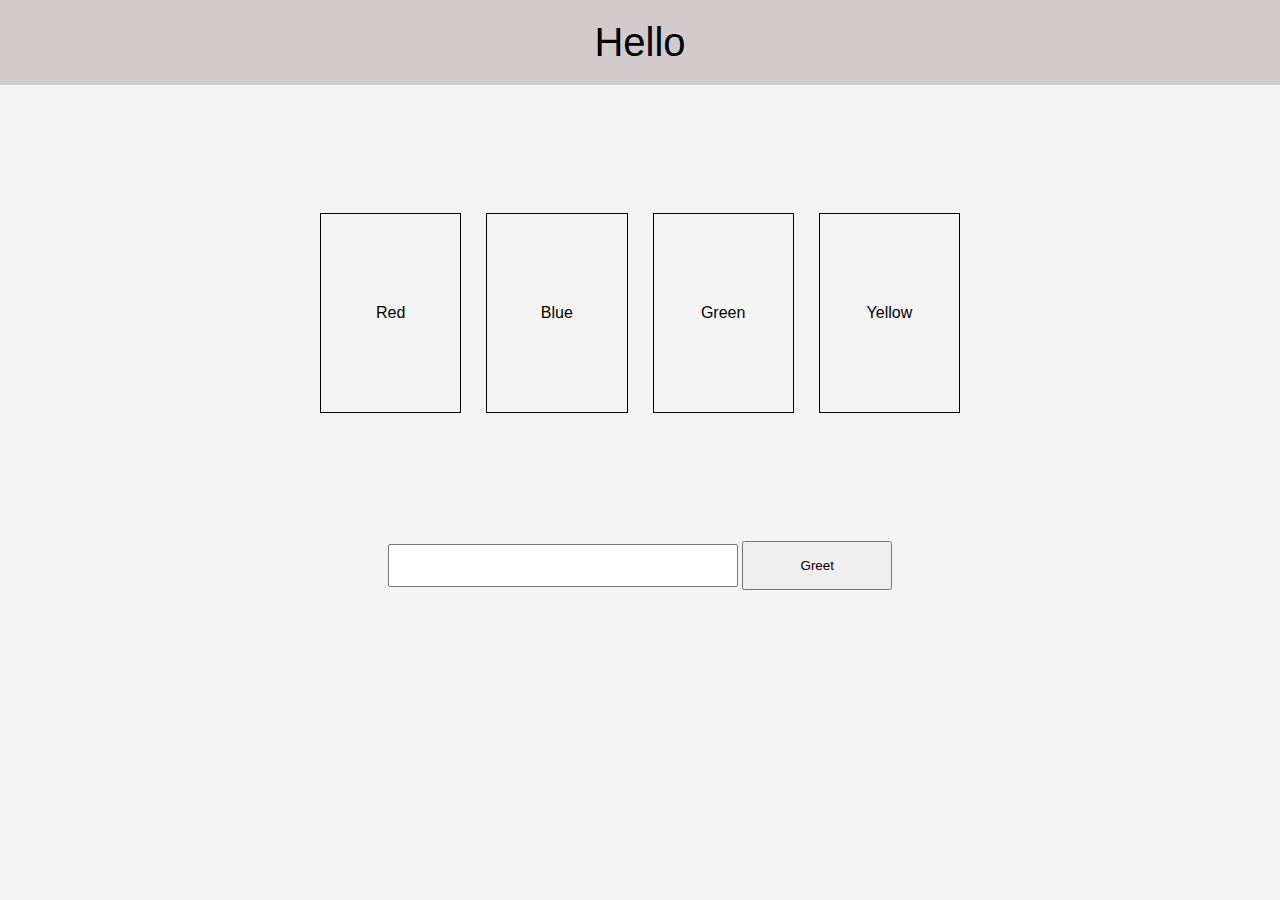
<file: Task-3.html>
<!DOCTYPE html>
<html lang="en">

<head>
  <meta charset="UTF-8">
  <meta name="viewport" content="width=device-width, initial-scale=1.0">
  <title>DOM Implementation</title>
  <link rel="stylesheet" href="styles.css">
</head>

<body>
  <header>
    <div class="greeting-container">
      <div>Hello</div>
      <div id="greeting-text"></div>
    </div>
  </header>
  <section>
    <div class="container">
      <div class="box" id="red">Red</div>
      <div class="box" id="blue">Blue</div>
      <div class="box" id="green">Green</div>
      <div class="box" id="yellow">Yellow</div>
    </div>
  </section>
  <section>
    <div class="input-form-container">
      <form id="text-1-form">
        <input type="text" class="input-texts" id="input-1">
        <button type="button" class="btn primary"
          id="greet-button">Greet</button>
      </form>
    </div>
  </section>
  <script src="script.js"></script>
</body>

</html>
</file>
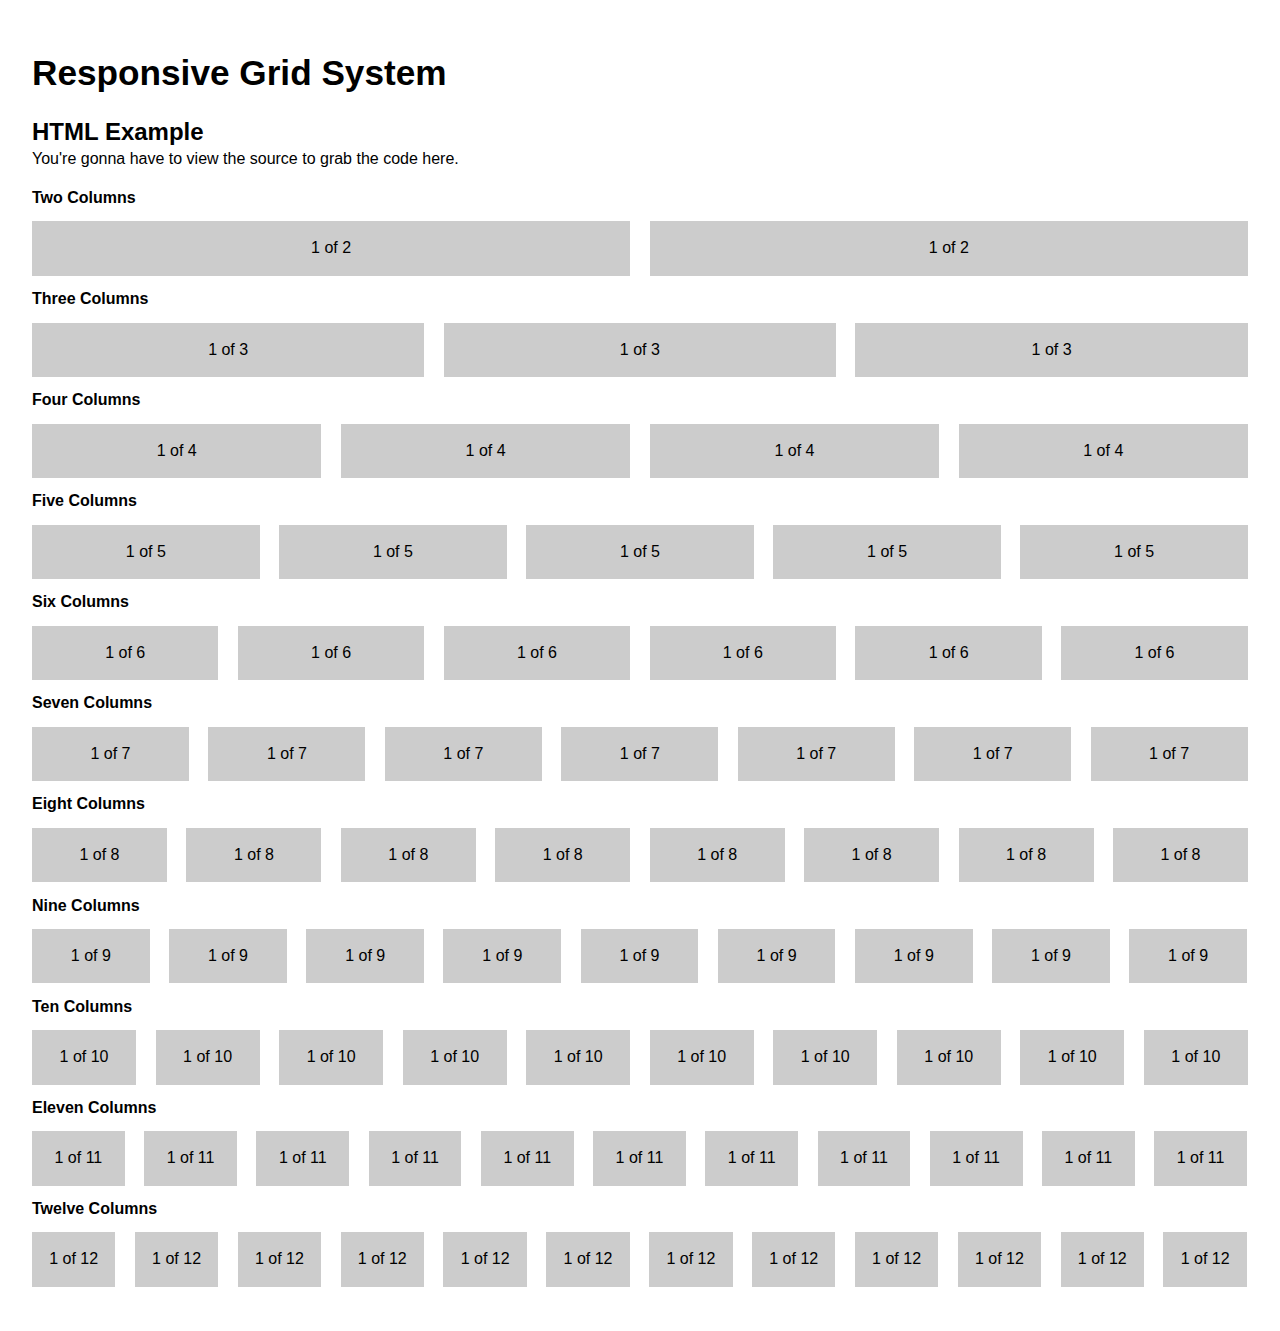
<file: laundry-services-project/vendors/css/responsivegridsystem/responsivegridsystem.html>
<!DOCTYPE html>
<!-- HTML5 Boilerplate -->
<!--[if lt IE 7]>      <html class="no-js lt-ie9 lt-ie8 lt-ie7"> <![endif]-->
<!--[if IE 7]>         <html class="no-js lt-ie9 lt-ie8"> <![endif]-->
<!--[if IE 8]>         <html class="no-js lt-ie9"> <![endif]-->
<!--[if gt IE 8]><!--> <html class="no-js"> <!--<![endif]-->

<head>

	<meta charset="utf-8">
	<!-- Always force latest IE rendering engine & Chrome Frame -->
	<meta http-equiv="X-UA-Compatible" content="IE=edge,chrome=1">

	<title>Example of the Responsive Grid System</title>
	<meta name="description" content="This is the Responsive Grid System, a quick, easy and flexible way to create a responsive web site.">
	<meta name="keywords" content="responsive, grid, system, web design">

	<meta name="author" content="www.grahamrobertsonmiller.co.uk">

	<meta http-equiv="cleartype" content="on">

	<link rel="shortcut icon" href="/favicon.ico">

	<!-- Responsive and mobile friendly stuff -->
	<meta name="HandheldFriendly" content="True">
	<meta name="MobileOptimized" content="320">
	<meta name="viewport" content="width=device-width, initial-scale=1.0">

	<!-- Stylesheets -->
	<link rel="stylesheet" href="css/html5reset.css" media="all">
	<link rel="stylesheet" href="css/col.css" media="all">
	<link rel="stylesheet" href="css/2cols.css" media="all">
	<link rel="stylesheet" href="css/3cols.css" media="all">
	<link rel="stylesheet" href="css/4cols.css" media="all">
	<link rel="stylesheet" href="css/5cols.css" media="all">
	<link rel="stylesheet" href="css/6cols.css" media="all">
	<link rel="stylesheet" href="css/7cols.css" media="all">
	<link rel="stylesheet" href="css/8cols.css" media="all">
	<link rel="stylesheet" href="css/9cols.css" media="all">
	<link rel="stylesheet" href="css/10cols.css" media="all">
	<link rel="stylesheet" href="css/11cols.css" media="all">
	<link rel="stylesheet" href="css/12cols.css" media="all">

	<style type="text/css">

	/*  
	======================== 
	- Note: These styles are just to pretty the basic page up a bit.
	You should ignore these when copying and pasting into your site 
	because your stylesheet should take care of making it look pretty!
	======================== 
	*/
	body { padding:2em; font : 100%/1.4 'Helvetica Neue', arial, helvetica, helve, sans-serif; 	
 }
	h1 { font-size:2.2em; padding:0 0 .5em 0; }
	h2 { font-size:1.5em; }
	.header { padding:1em 0; }
	.col { background: #ccc; padding:1em 0; text-align:center;}

	</style>

</head>

<body>


		<div class="header">
		<h1>Responsive Grid System</h1>
		<h2>HTML Example</h2>
		<p>You're gonna have to view the source to grab the code here.</p>
		</div>

				<div class="section group">
				<h3>Two Columns</h3>
				</div>

				<div class="section group">
					<div class="col span_1_of_2">
					1 of 2
					</div>
					<div class="col span_1_of_2">
					1 of 2
					</div>
				</div>

				<div class="section group">
				<h3>Three Columns</h3>
				</div>

				<div class="section group">
					<div class="col span_1_of_3">
					1 of 3
					</div>
					<div class="col span_1_of_3">
					1 of 3
					</div>
					<div class="col span_1_of_3">
					1 of 3
					</div>
				</div>

				<div class="section group">
				<h3>Four Columns</h3>
				</div>

				<div class="section group">
					<div class="col span_1_of_4">
					1 of 4
					</div>
					<div class="col span_1_of_4">
					1 of 4
					</div>
					<div class="col span_1_of_4">
					1 of 4
					</div>
					<div class="col span_1_of_4">
					1 of 4
					</div>
				</div>

				<div class="section group">
				<h3>Five Columns</h3>
				</div>

				<div class="section group">
					<div class="col span_1_of_5">
					1 of 5
					</div>
					<div class="col span_1_of_5">
					1 of 5
					</div>
					<div class="col span_1_of_5">
					1 of 5
					</div>
					<div class="col span_1_of_5">
					1 of 5
					</div>
					<div class="col span_1_of_5">
					1 of 5
					</div>
				</div>

				<div class="section group">
				<h3>Six Columns</h3>
				</div>

				<div class="section group">
					<div class="col span_1_of_6">
					1 of 6
					</div>
					<div class="col span_1_of_6">
					1 of 6
					</div>
					<div class="col span_1_of_6">
					1 of 6
					</div>
					<div class="col span_1_of_6">
					1 of 6
					</div>
					<div class="col span_1_of_6">
					1 of 6
					</div>
					<div class="col span_1_of_6">
					1 of 6
					</div>
				</div>

				<div class="section group">
				<h3>Seven Columns</h3>
				</div>

				<div class="section group">
					<div class="col span_1_of_7">
					1 of 7
					</div>
					<div class="col span_1_of_7">
					1 of 7
					</div>
					<div class="col span_1_of_7">
					1 of 7
					</div>
					<div class="col span_1_of_7">
					1 of 7
					</div>
					<div class="col span_1_of_7">
					1 of 7
					</div>
					<div class="col span_1_of_7">
					1 of 7
					</div>
					<div class="col span_1_of_7">
					1 of 7
					</div>
				</div>

				<div class="section group">
				<h3>Eight Columns</h3>
				</div>

				<div class="section group">
					<div class="col span_1_of_8">
					1 of 8
					</div>
					<div class="col span_1_of_8">
					1 of 8
					</div>
					<div class="col span_1_of_8">
					1 of 8
					</div>
					<div class="col span_1_of_8">
					1 of 8
					</div>
					<div class="col span_1_of_8">
					1 of 8
					</div>
					<div class="col span_1_of_8">
					1 of 8
					</div>
					<div class="col span_1_of_8">
					1 of 8
					</div>
					<div class="col span_1_of_8">
					1 of 8
					</div>
				</div>

				<div class="section group">
				<h3>Nine Columns</h3>
				</div>

				<div class="section group">
					<div class="col span_1_of_9">
					1 of 9
					</div>
					<div class="col span_1_of_9">
					1 of 9
					</div>
					<div class="col span_1_of_9">
					1 of 9
					</div>
					<div class="col span_1_of_9">
					1 of 9
					</div>
					<div class="col span_1_of_9">
					1 of 9
					</div>
					<div class="col span_1_of_9">
					1 of 9
					</div>
					<div class="col span_1_of_9">
					1 of 9
					</div>
					<div class="col span_1_of_9">
					1 of 9
					</div>
					<div class="col span_1_of_9">
					1 of 9
					</div>
				</div>

				<div class="section group">
				<h3>Ten Columns</h3>
				</div>

				<div class="section group">
					<div class="col span_1_of_10">
					1 of 10
					</div>
					<div class="col span_1_of_10">
					1 of 10
					</div>
					<div class="col span_1_of_10">
					1 of 10
					</div>
					<div class="col span_1_of_10">
					1 of 10
					</div>
					<div class="col span_1_of_10">
					1 of 10
					</div>
					<div class="col span_1_of_10">
					1 of 10
					</div>
					<div class="col span_1_of_10">
					1 of 10
					</div>
					<div class="col span_1_of_10">
					1 of 10
					</div>
					<div class="col span_1_of_10">
					1 of 10
					</div>
					<div class="col span_1_of_10">
					1 of 10
					</div>
				</div>

				<div class="section group">
				<h3>Eleven Columns</h3>
				</div>

				<div class="section group">
					<div class="col span_1_of_11">
					1 of 11
					</div>
					<div class="col span_1_of_11">
					1 of 11
					</div>
					<div class="col span_1_of_11">
					1 of 11
					</div>
					<div class="col span_1_of_11">
					1 of 11
					</div>
					<div class="col span_1_of_11">
					1 of 11
					</div>
					<div class="col span_1_of_11">
					1 of 11
					</div>
					<div class="col span_1_of_11">
					1 of 11
					</div>
					<div class="col span_1_of_11">
					1 of 11
					</div>
					<div class="col span_1_of_11">
					1 of 11
					</div>
					<div class="col span_1_of_11">
					1 of 11
					</div>
					<div class="col span_1_of_11">
					1 of 11
					</div>
				</div>


				<div class="section group">
				<h3>Twelve Columns</h3>
				</div>

				<div class="section group">
					<div class="col span_1_of_12">
					1 of 12
					</div>
					<div class="col span_1_of_12">
					1 of 12
					</div>
					<div class="col span_1_of_12">
					1 of 12
					</div>
					<div class="col span_1_of_12">
					1 of 12
					</div>
					<div class="col span_1_of_12">
					1 of 12
					</div>
					<div class="col span_1_of_12">
					1 of 12
					</div>
					<div class="col span_1_of_12">
					1 of 12
					</div>
					<div class="col span_1_of_12">
					1 of 12
					</div>
					<div class="col span_1_of_12">
					1 of 12
					</div>
					<div class="col span_1_of_12">
					1 of 12
					</div>
					<div class="col span_1_of_12">
					1 of 12
					</div>
					<div class="col span_1_of_12">
					1 of 12
					</div>
				</div>
</body>
</html>
</file>
<file: styles.css>
* {
  margin: 0;
  padding: 0;
  box-sizing: border-box;
}

body {
  font-family: Arial, sans-serif;
  background-color: #f4f4f4;
  display: flex;
  flex-direction: column;
  height: 100vh;
}

header {
  background-color: #d1cbcb;
  color: #ffffff;
  padding: 20px 0;
  text-align: center;
}

.greeting-container {
  display: flex;
  align-items: center;
  justify-content: center;
  font-size: 2.5rem;
  color: black;
}

section {
  margin-top: 8rem;
  text-align: center;
}

.container {
  display: flex;
  justify-content: space-between;
  gap: 25px;
  width: 50%;
  margin: auto;
}

.box {
  border: 1px solid black;
  display: flex;
  justify-content: center;
  align-items: center;
  width: 200px;
  height: 200px;
}

.input-texts {
  width: 350px;
  padding: 12px 10px;
}

.btn {
  padding: 15px 10px;
  width: 150px;
}
</file>
<file: laundry-services-project/vendors/css/responsivegridsystem/css/col.css>
/*  SECTIONS  ============================================================================= */

.section {
	clear: both;
	padding: 0px;
	margin: 0px;
}

/*  GROUPING  ============================================================================= */


.group:before,
.group:after {
    content:"";
    display:table;
}
.group:after {
    clear:both;
}
.group {
    zoom:1; /* For IE 6/7 (trigger hasLayout) */
}

/*  GRID COLUMN SETUP   ==================================================================== */

.col {
	display: block;
	float:left;
	margin: 1% 0 1% 1.6%;
}

.col:first-child { margin-left: 0; } /* all browsers except IE6 and lower */


/*  REMOVE MARGINS AS ALL GO FULL WIDTH AT 480 PIXELS */

@media only screen and (max-width: 480px) {
	.col { 
		margin: 1% 0 1% 0%;
	}
}
</file>
<file: laundry-services-project/vendors/css/responsivegridsystem/css/2cols.css>
/*  GRID OF TWO   ============================================================================= */


.span_2_of_2 {
	width: 100%;
}

.span_1_of_2 {
	width: 49.2%;
}

/*  GO FULL WIDTH AT LESS THAN 480 PIXELS */

@media only screen and (max-width: 480px) {
	.span_2_of_2 {
		width: 100%; 
	}
	.span_1_of_2 {
		width: 100%; 
	}
}
</file>
<file: laundry-services-project/vendors/css/responsivegridsystem/css/3cols.css>
/*  GRID OF THREE   ============================================================================= */

	
.span_3_of_3 {
	width: 100%; 
}

.span_2_of_3 {
	width: 66.13%; 
}

.span_1_of_3 {
	width: 32.26%; 
}


/*  GO FULL WIDTH AT LESS THAN 480 PIXELS */

@media only screen and (max-width: 480px) {
	.span_3_of_3 {
		width: 100%; 
	}
	.span_2_of_3 {
		width: 100%; 
	}
	.span_1_of_3 {
		width: 100%;
	}
}
</file>
<file: laundry-services-project/vendors/css/responsivegridsystem/css/4cols.css>
/*  GRID OF FOUR   ============================================================================= */

	
.span_4_of_4 {
	width: 100%; 
}

.span_3_of_4 {
	width: 74.6%; 
}

.span_2_of_4 {
	width: 49.2%; 
}

.span_1_of_4 {
	width: 23.8%; 
}


/*  GO FULL WIDTH AT LESS THAN 480 PIXELS */

@media only screen and (max-width: 480px) {
	.span_4_of_4 {
		width: 100%; 
	}
	.span_3_of_4 {
		width: 100%; 
	}
	.span_2_of_4 {
		width: 100%; 
	}
	.span_1_of_4 {
		width: 100%; 
	}
}
</file>
<file: laundry-services-project/vendors/css/responsivegridsystem/css/5cols.css>
/*  GRID OF FIVE   ============================================================================= */

	
.span_5_of_5 {
	width: 100%;
}

.span_4_of_5 {
  	width: 79.68%; 
}

.span_3_of_5 {
  	width: 59.36%; 
}

.span_2_of_5 {
  	width: 39.04%;
}

.span_1_of_5 {
  	width: 18.72%;
}


/*  GO FULL WIDTH AT LESS THAN 480 PIXELS */

@media only screen and (max-width: 480px) {
	.span_5_of_5 {
		width: 100%; 
	}
	.span_4_of_5 {
		width: 100%; 
	}
	.span_3_of_5 {
		width: 100%; 
	}
	.span_2_of_5 {
		width: 100%; 
	}
	.span_1_of_5 {
		width: 100%; 
	}
}
</file>
<file: laundry-services-project/vendors/css/responsivegridsystem/css/6cols.css>
/*  GRID OF SIX   ============================================================================= */


.span_6_of_6 {
	width: 100%;
}

.span_5_of_6 {
  	width: 83.06%;
}

.span_4_of_6 {
  	width: 66.13%;
}

.span_3_of_6 {
  	width: 49.2%;
}

.span_2_of_6 {
  	width: 32.26%;
}

.span_1_of_6 {
  	width: 15.33%;
}


/*  GO FULL WIDTH AT LESS THAN 480 PIXELS */

@media only screen and (max-width: 480px) {
	.span_6_of_6 {
		width: 100%; 
	}
	.span_5_of_6 {
		width: 100%; 
	}
	.span_4_of_6 {
		width: 100%; 
	}
	.span_3_of_6 {
		width: 100%; 
	}
	.span_2_of_6 {
		width: 100%; 
	}
	.span_1_of_6 {
		width: 100%; 
	}
}
</file>
<file: laundry-services-project/vendors/css/responsivegridsystem/css/7cols.css>
/*  GRID OF SEVEN   ============================================================================= */


.span_7_of_7 {
	width: 100%;
}

.span_6_of_7 {
	width: 85.48%;
}

.span_5_of_7 {
  	width: 70.97%;
}

.span_4_of_7 {
  	width: 56.45%;
}

.span_3_of_7 {
  	width: 41.94%;
}

.span_2_of_7 {
  	width: 27.42%;
}

.span_1_of_7 {
  	width: 12.91%;
}


/*  GO FULL WIDTH AT LESS THAN 480 PIXELS */

@media only screen and (max-width: 480px) {
	.span_7_of_7 {
		width: 100%; 
	}
	.span_6_of_7 {
		width: 100%; 
	}
	.span_5_of_7 {
		width: 100%; 
	}
	.span_4_of_7 {
		width: 100%; 
	}
	.span_3_of_7 {
		width: 100%; 
	}
	.span_2_of_7 {
		width: 100%; 
	}
	.span_1_of_7 {
		width: 100%; 
	}
}
</file>
<file: laundry-services-project/vendors/css/responsivegridsystem/css/8cols.css>
/*  GRID OF EIGHT   ============================================================================= */

	
.span_8_of_8 {
	width: 100%;
}

.span_7_of_8 {
	width: 87.3%; 
}

.span_6_of_8 {
	width: 74.6%; 
}

.span_5_of_8 {
	width: 61.9%; 
}

.span_4_of_8 {
	width: 49.2%; 
}

.span_3_of_8 {
	width: 36.5%;
}

.span_2_of_8 {
	width: 23.8%; 
}

.span_1_of_8 {
	width: 11.1%; 
}


/*  GO FULL WIDTH AT LESS THAN 480 PIXELS */

@media only screen and (max-width: 480px) {
	.span_8_of_8 {
		width: 100%; 
	}
	.span_7_of_8 {
		width: 100%; 
	}
	.span_6_of_8 {
		width: 100%; 
	}
	.span_5_of_8 {
		width: 100%; 
	}
	.span_4_of_8 {
		width: 100%; 
	}
	.span_3_of_8 {
		width: 100%; 
	}
	.span_2_of_8 {
		width: 100%; 
	}
	.span_1_of_8 {
		width: 100%; 
	}
}
</file>
<file: laundry-services-project/vendors/css/responsivegridsystem/css/9cols.css>
/*  GRID OF NINE   ============================================================================= */


.span_9_of_9 {
	width: 100%;
}

.span_8_of_9 {
	width: 88.71%;
}

.span_7_of_9 {
	width: 77.42%; 
}

.span_6_of_9 {
	width: 66.13%; 
}

.span_5_of_9 {
	width: 54.84%; 
}

.span_4_of_9 {
	width: 43.55%; 
}

.span_3_of_9 {
	width: 32.26%;
}

.span_2_of_9 {
	width: 20.97%; 
}

.span_1_of_9 {
	width: 9.68%; 
}


/*  GO FULL WIDTH AT LESS THAN 480 PIXELS */

@media only screen and (max-width: 480px) {
	.span_9_of_9 {
		width: 100%; 
	}
	.span_8_of_9 {
		width: 100%; 
	}
	.span_7_of_9 {
		width: 100%; 
	}
	.span_6_of_9 {
		width: 100%; 
	}
	.span_5_of_9 {
		width: 100%; 
	}
	.span_4_of_9 {
		width: 100%; 
	}
	.span_3_of_9 {
		width: 100%; 
	}
	.span_2_of_9 {
		width: 100%; 
	}
	.span_1_of_9 {
		width: 100%; 
	}
}
</file>
<file: laundry-services-project/vendors/css/responsivegridsystem/css/10cols.css>
/*  GRID OF TEN   ============================================================================= */


.span_10_of_10 {
	width: 100%;
}

.span_9_of_10 {
	width: 89.84%;
}

.span_8_of_10 {
	width: 79.68%;
}

.span_7_of_10 {
	width: 69.52%; 
}

.span_6_of_10 {
	width: 59.36%; 
}

.span_5_of_10 {
	width: 49.2%; 
}

.span_4_of_10 {
	width: 39.04%; 
}

.span_3_of_10 {
	width: 28.88%;
}

.span_2_of_10 {
	width: 18.72%; 
}

.span_1_of_10 {
	width: 8.56%; 
}


/*  GO FULL WIDTH AT LESS THAN 480 PIXELS */

@media only screen and (max-width: 480px) {
	.span_10_of_10 {
		width: 100%; 
	}
	.span_9_of_10 {
		width: 100%; 
	}
	.span_8_of_10 {
		width: 100%; 
	}
	.span_7_of_10 {
		width: 100%; 
	}
	.span_6_of_10 {
		width: 100%; 
	}
	.span_5_of_10 {
		width: 100%; 
	}
	.span_4_of_10 {
		width: 100%; 
	}
	.span_3_of_10 {
		width: 100%; 
	}
	.span_2_of_10 {
		width: 100%; 
	}
	.span_1_of_10 {
		width: 100%; 
	}
}
</file>
<file: laundry-services-project/vendors/css/responsivegridsystem/css/11cols.css>
/*  GRID OF ELEVEN   ============================================================================= */

.span_11_of_11 {
	width: 100%;
}

.span_10_of_11 {
	width: 90.76%;
}

.span_9_of_11 {
	width: 81.52%;
}

.span_8_of_11 {
	width: 72.29%;
}

.span_7_of_11 {
	width: 63.05%; 
}

.span_6_of_11 {
	width: 53.81%; 
}

.span_5_of_11 {
	width: 44.58%; 
}

.span_4_of_11 {
	width: 35.34%; 
}

.span_3_of_11 {
	width: 26.1%;
}

.span_2_of_11 {
	width: 16.87%; 
}

.span_1_of_11 {
	width: 7.63%; 
}


/*  GO FULL WIDTH AT LESS THAN 480 PIXELS */

@media only screen and (max-width: 480px) {
	.span_11_of_11 {
		width: 100%; 
	}
	.span_10_of_11 {
		width: 100%; 
	}
	.span_9_of_11 {
		width: 100%; 
	}
	.span_8_of_11 {
		width: 100%; 
	}
	.span_7_of_11 {
		width: 100%; 
	}
	.span_6_of_11 {
		width: 100%; 
	}
	.span_5_of_11 {
		width: 100%; 
	}
	.span_4_of_11 {
		width: 100%; 
	}
	.span_3_of_11 {
		width: 100%; 
	}
	.span_2_of_11 {
		width: 100%; 
	}
	.span_1_of_11 {
		width: 100%; 
	}
}
</file>
<file: laundry-services-project/vendors/css/responsivegridsystem/css/12cols.css>
/*  GRID OF TWELVE   ============================================================================= */

.span_12_of_12 {
	width: 100%;
}

.span_11_of_12 {
	width: 91.53%;
}

.span_10_of_12 {
	width: 83.06%;
}

.span_9_of_12 {
	width: 74.6%;
}

.span_8_of_12 {
	width: 66.13%;
}

.span_7_of_12 {
	width: 57.66%; 
}

.span_6_of_12 {
	width: 49.2%; 
}

.span_5_of_12 {
	width: 40.73%; 
}

.span_4_of_12 {
	width: 32.26%; 
}

.span_3_of_12 {
	width: 23.8%;
}

.span_2_of_12 {
	width: 15.33%; 
}

.span_1_of_12 {
	width: 6.86%; 
}


/*  GO FULL WIDTH AT LESS THAN 480 PIXELS */

@media only screen and (max-width: 480px) {
	.span_12_of_12 {
		width: 100%; 
	}
	.span_11_of_12 {
		width: 100%; 
	}
	.span_10_of_12 {
		width: 100%; 
	}
	.span_9_of_12 {
		width: 100%; 
	}
	.span_8_of_12 {
		width: 100%; 
	}
	.span_7_of_12 {
		width: 100%; 
	}
	.span_6_of_12 {
		width: 100%; 
	}
	.span_5_of_12 {
		width: 100%; 
	}
	.span_4_of_12 {
		width: 100%; 
	}
	.span_3_of_12 {
		width: 100%; 
	}
	.span_2_of_12 {
		width: 100%; 
	}
	.span_1_of_12 {
		width: 100%; 
	}
}
</file>
